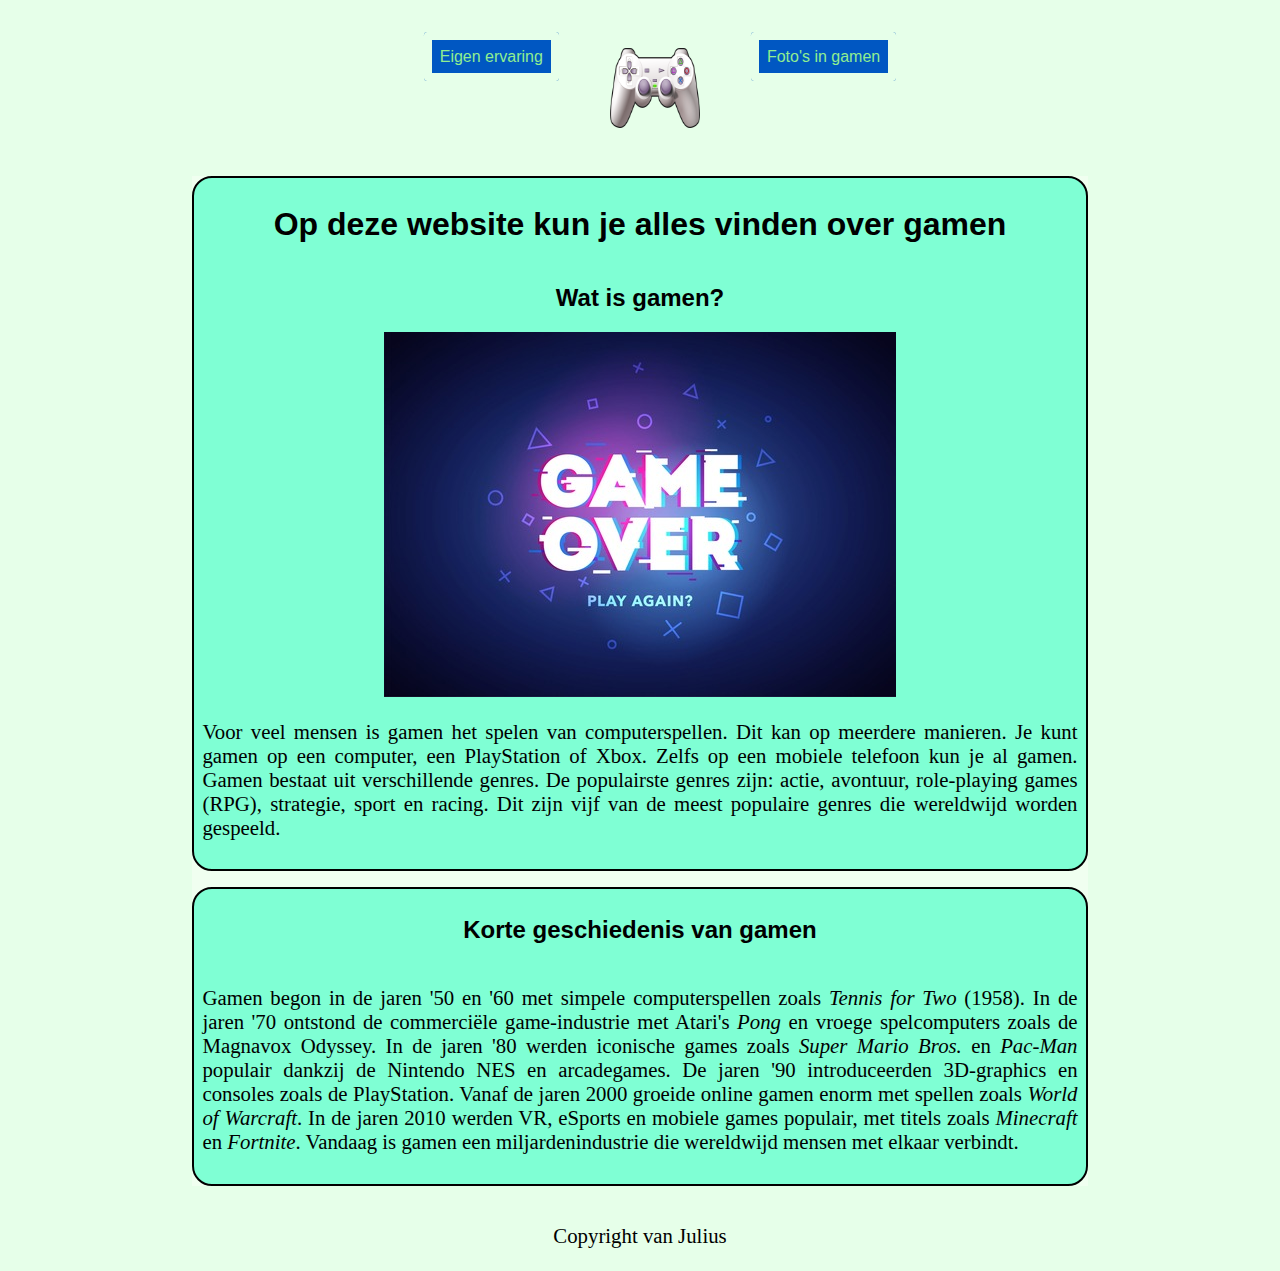
<file: index.html>
<!DOCTYPE html>
<html lang="nl">

<head>
    <meta charset="UTF-8">
    <meta name="viewport" content="width=device-width, initial-scale=1.0">
    <title>Gaming</title>
    <link rel="stylesheet" href="style.css">
</head>

<body>
    <header>
        <nav>
            <ul>
                <li><a href="mijn_ervaring.html">Eigen ervaring</a></li>
                <li><img src="img/controller.jpg" alt="controller"></li>
                <li><a href="fotografie.html">Foto's in gamen</a></li>
            </ul>
        </nav>
    </header>
    <main>
        <section>
            <h1>Op deze website kun je alles vinden over gamen</h1>
            <h2>Wat is gamen?</h2>
            <img src="img/gameover.jpg" alt="Game over">
            <!-- Afbeelding gehaald van https://www.kliksafe.nl/blogs/mediaopvoeding/gameverslaving/ -->
            <p>
                Voor veel mensen is gamen het spelen van computerspellen. Dit kan op meerdere manieren. Je kunt gamen op
                een computer,
                een PlayStation of Xbox. Zelfs op een mobiele telefoon kun je al gamen. Gamen bestaat uit verschillende
                genres.
                De populairste genres zijn: actie, avontuur, role-playing games (RPG), strategie, sport en racing.
                Dit zijn vijf van de meest populaire genres die wereldwijd worden gespeeld.
            </p>
            <!-- Tekst is een samenvatting van ChatGPT en eigen tekst. -->
        </section>

        <section>
            <h2>Korte geschiedenis van gamen</h2>
            <p>
                Gamen begon in de jaren '50 en '60 met simpele computerspellen zoals <em>Tennis for Two</em> (1958). In
                de jaren '70
                ontstond de commerciële game-industrie met Atari's <em>Pong</em> en vroege spelcomputers zoals de
                Magnavox Odyssey.
                In de jaren '80 werden iconische games zoals <em>Super Mario Bros.</em> en <em>Pac-Man</em> populair
                dankzij de Nintendo NES
                en arcadegames. De jaren '90 introduceerden 3D-graphics en consoles zoals de PlayStation.
                Vanaf de jaren 2000 groeide online gamen enorm met spellen zoals <em>World of Warcraft</em>. In de jaren
                2010 werden VR, eSports
                en mobiele games populair, met titels zoals <em>Minecraft</em> en <em>Fortnite</em>.
                Vandaag is gamen een miljardenindustrie die wereldwijd mensen met elkaar verbindt.
            </p>
            <!--text is een samenvatting gemaakt door chat gpt-->
        </section>
    </main>
    <footer>
        <p>Copyright van Julius</p>
    </footer>
</body>

</html>
</file>
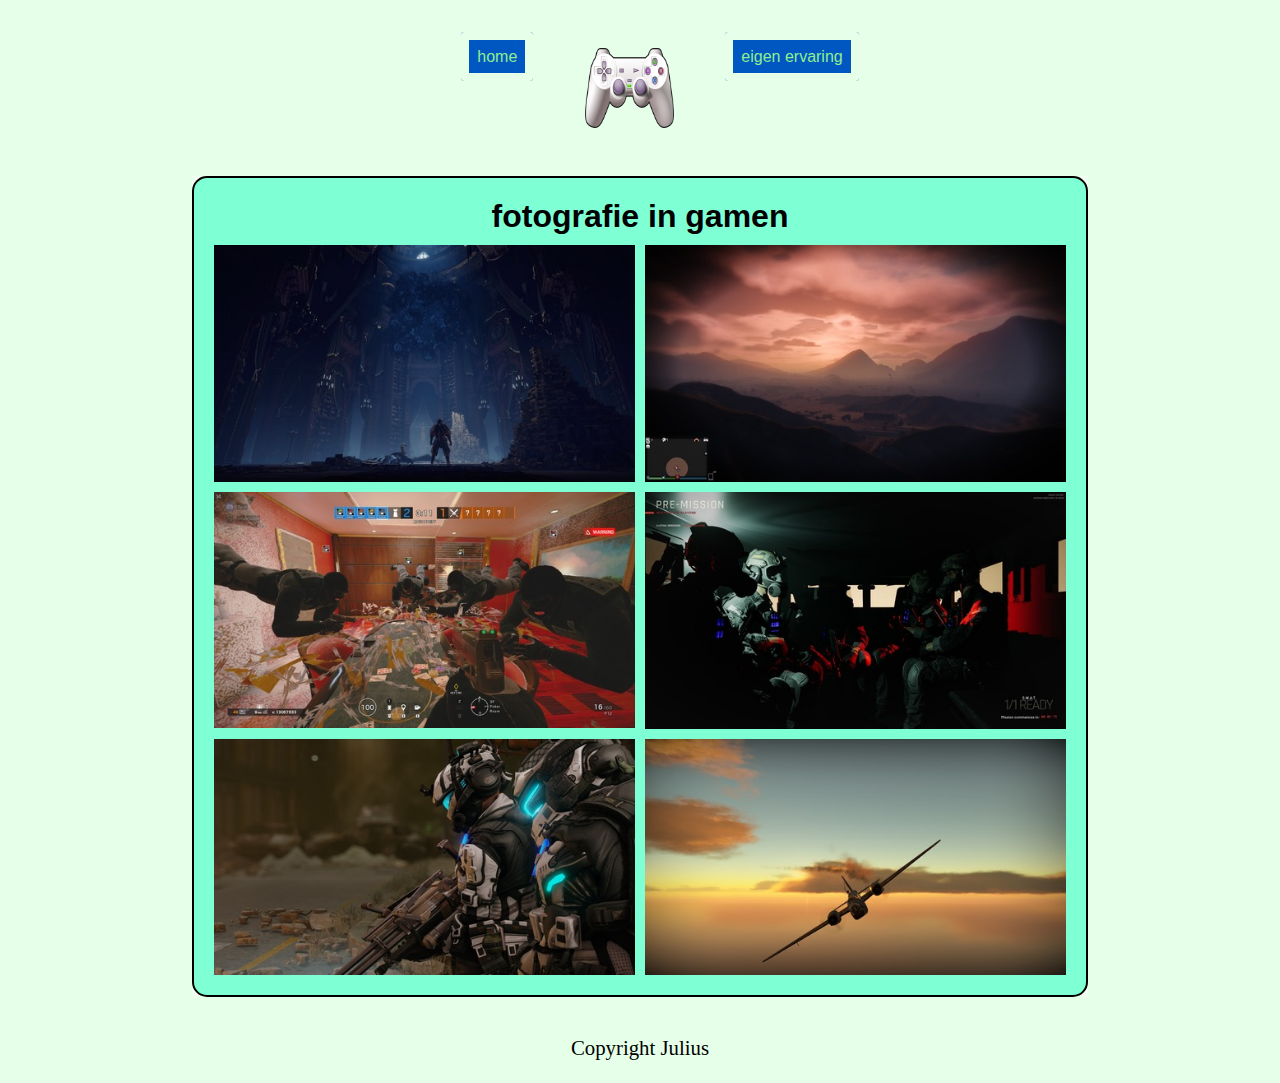
<file: fotografie.html>
<!DOCTYPE html>
<html lang="nl">

<head>
    <meta charset="UTF-8">
    <meta name="viewport" content="width=device-width, initial-scale=1.0">
    <title>gaming</title>
    <link rel="stylesheet" href="style.css">

</head>

<body class="fotografie">
    <header>
        <nav>
            <ul>
                <li><a href="index.html">home</a></li>
                <li><img src="img/controller.jpg" alt="controller"></li>
                <li><a href="mijn_ervaring.html">eigen ervaring</a></li>
            </ul>
        </nav>
    </header>
    <main>
        <section>
            <h1>fotografie in gamen</h1>
            <img src="img/eldenring.jpg" alt="elden ring">
            <img src="img/gta.jpg" alt="gta sunset">
            <img src="img/r6.jpg" alt="r6 funny moment">
            <img src="img/ron.jpg" alt="swat team">
            <img src="img/titanfall.jpg" alt="titanfall pilots">
            <img src="img/warthunder.jpg" alt="vliegtuig">
        </section>
    </main>
    <footer>
        <p>Copyright Julius</p>
    </footer>
</body>

</html>
</file>
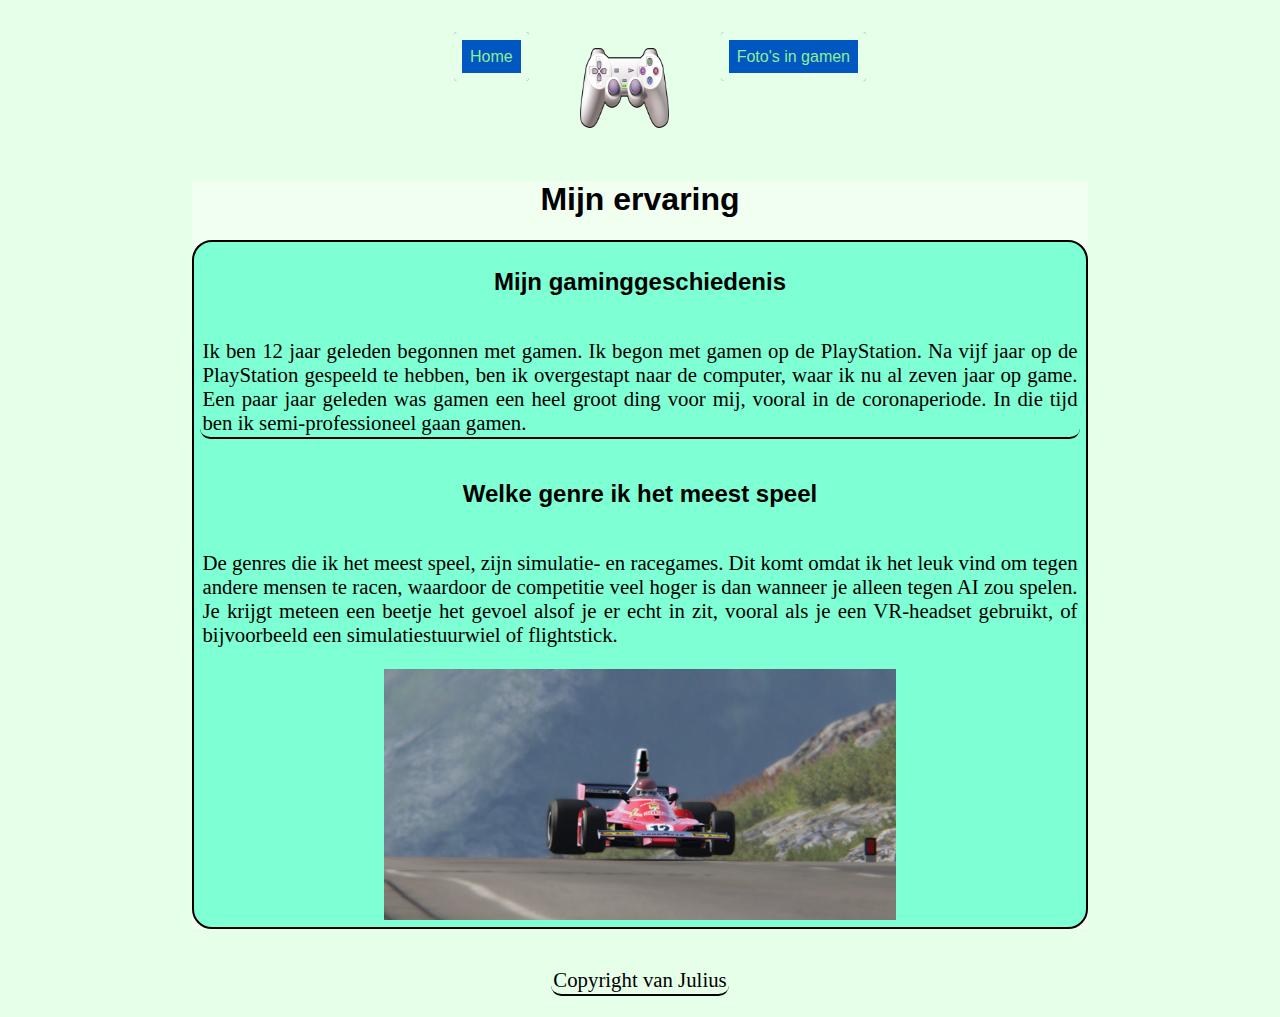
<file: mijn_ervaring.html>
<!DOCTYPE html>
<html lang="nl">

<head>
    <meta charset="UTF-8">
    <meta name="viewport" content="width=device-width, initial-scale=1.0">
    <title>Gaming</title>
    <link rel="stylesheet" href="style.css">
</head>

<body class="mijn_ervaring">
    <header>
        <nav>
            <ul>
                <li><a href="index.html">Home</a></li>
                <li><img src="img/controller.jpg" alt="controller"></li>
                <li><a href="fotografie.html">Foto's in gamen</a></li>
            </ul>
        </nav>
    </header>
    <main>
        <h1>Mijn ervaring</h1>
        <section>
            <h2>Mijn gaminggeschiedenis</h2>
            <p>Ik ben 12 jaar geleden begonnen met gamen. Ik begon met gamen op de PlayStation. Na vijf jaar op de
                PlayStation gespeeld te hebben, ben ik overgestapt naar de computer, waar ik nu al zeven jaar op game.
                Een paar jaar geleden was gamen een heel groot ding voor mij, vooral in de coronaperiode. In die tijd
                ben ik semi-professioneel gaan gamen.</p>

            <h2>Welke genre ik het meest speel</h2>
            <p>De genres die ik het meest speel, zijn simulatie- en racegames. Dit komt omdat ik het leuk vind om tegen
                andere mensen te racen, waardoor de competitie veel hoger is dan wanneer je alleen tegen AI zou spelen.
                Je krijgt meteen een beetje het gevoel alsof je er echt in zit, vooral als je een VR-headset gebruikt,
                of bijvoorbeeld een simulatiestuurwiel of flightstick.</p>

            <img src="img/assetto_corsa.jpg" alt="Assetto Corsa">
        </section>
    </main>
    <footer>
        <p>Copyright van Julius</p>
    </footer>
</body>

</html>
</file>
<file: style.css>
/* Basis layout voor grote schermen */
body {
    margin: 0;
    padding: 0;
    background-color: #E6FFE9;
    font-family: Arial, sans-serif;
}

main {
    max-width: 70vw;
    margin: auto;
    background-color: #F0FFF0;
}

ul {
    display: flex;
    justify-content: center;
    border: 1em solid #E6FFE9;
    background-color: #E6FFE9;
    list-style: none;
}

li {
    margin: 1em;
}

a {
    text-decoration: none;
    font-family: Arial, Helvetica, sans-serif;
    font-size: 1em;
    border: 0.5em solid #E6FFE9;
    padding: 0.5em;
    border-radius: 0.2em;
    background-color: #0057C2;
    color: lightgreen;
    transition: all 250ms;
}

a:hover {
    background-color: rgb(47, 0, 255);
    border: 0.01em solid rgb(0, 217, 255);
}

/* Rotatie animatie van de afbeelding */
li img {
    animation: rotation 10s infinite linear;
    height: 5em;
    width: 8em;
    display: block;
    margin: auto;
}

@keyframes rotation {
    from {
        transform: rotate(0deg);
    }

    to {
        transform: rotate(359deg);
    }
}

h1 {
    text-align: center;
    font-weight: bolder;
}

section {
    display: flex;
    flex-direction: column;
    align-items: center;
    text-align: center;
    border: 2px solid black;
    border-radius: 20px;
    margin: 1em auto;
    padding: 0.4em;
    background-color: aquamarine;
}

h2 {
    font-size: 1.5em;
    font-weight: bold;
}

img {
    max-width: 70%;
}

p {
    font-size: 1.3em;
    padding: 0.1em;
    text-align: justify;
    font-family: 'Times New Roman', Times, serif;
}

footer {
    display: flex;
    justify-content: center;
}

/*css voor pagine mijn ervaring*/

body.mijn_ervaring p:nth-of-type(1) {
    border-bottom: 0.1em solid black;
    border-radius: 0.5em;
}

/* CSS voor pagina fotografie */
body.fotografie section {
    display: grid;
    grid-template-columns: repeat(2, 1fr);
    gap: 10px;
    justify-items: center;
    background-color: aquamarine;
    padding: 20px;
    border-radius: 15px;
}

body.fotografie section h1 {
    grid-column: span 2;
    text-align: center;
    margin: 0;
    font-size: 2em;
}

body.fotografie section img {
    width: 100%;
    max-width: 512px;
    transition: transform 250ms ease-in-out;
}

body.fotografie section img:hover {
    transform: scale(1.05);
}

/* Responsive layout */
@media (max-width: 1024px) {
    section {
        flex-direction: column;
        text-align: center;
    }

    li img {
        animation: rotation 15s infinite linear;
        height: 3em;
        width: 6em;
    }
}

@media (max-width: 768px) {
    h2 {
        font-size: 1.5em;
    }

    img {
        max-width: 90%;
    }

    p {
        font-size: 0.9em;
        padding: 5px;
    }

    section {
        padding: 10px;
    }

    body.fotografie section {
        grid-template-columns: 1fr;
    }

    li img {
        animation: rotation 20s infinite linear;
        height: 3em;
        width: 5em;
    }
}

@media (max-width: 500px) {
    body.fotografie section {
        grid-template-columns: 1fr;
    }

    body.fotografie section h1 {
        grid-column: span 1;
    }

    a {
        font-size: 0.5em;
    }

    h2 {
        font-size: 1em;
    }

    img {
        max-width: 100%;
    }

    p {
        font-size: 0.8em;
    }

    section {
        margin: 10px;
        padding: 5px;
    }

    li img {
        animation: none;
        height: 4em;
        width: 4em;
    }
}
</file>
